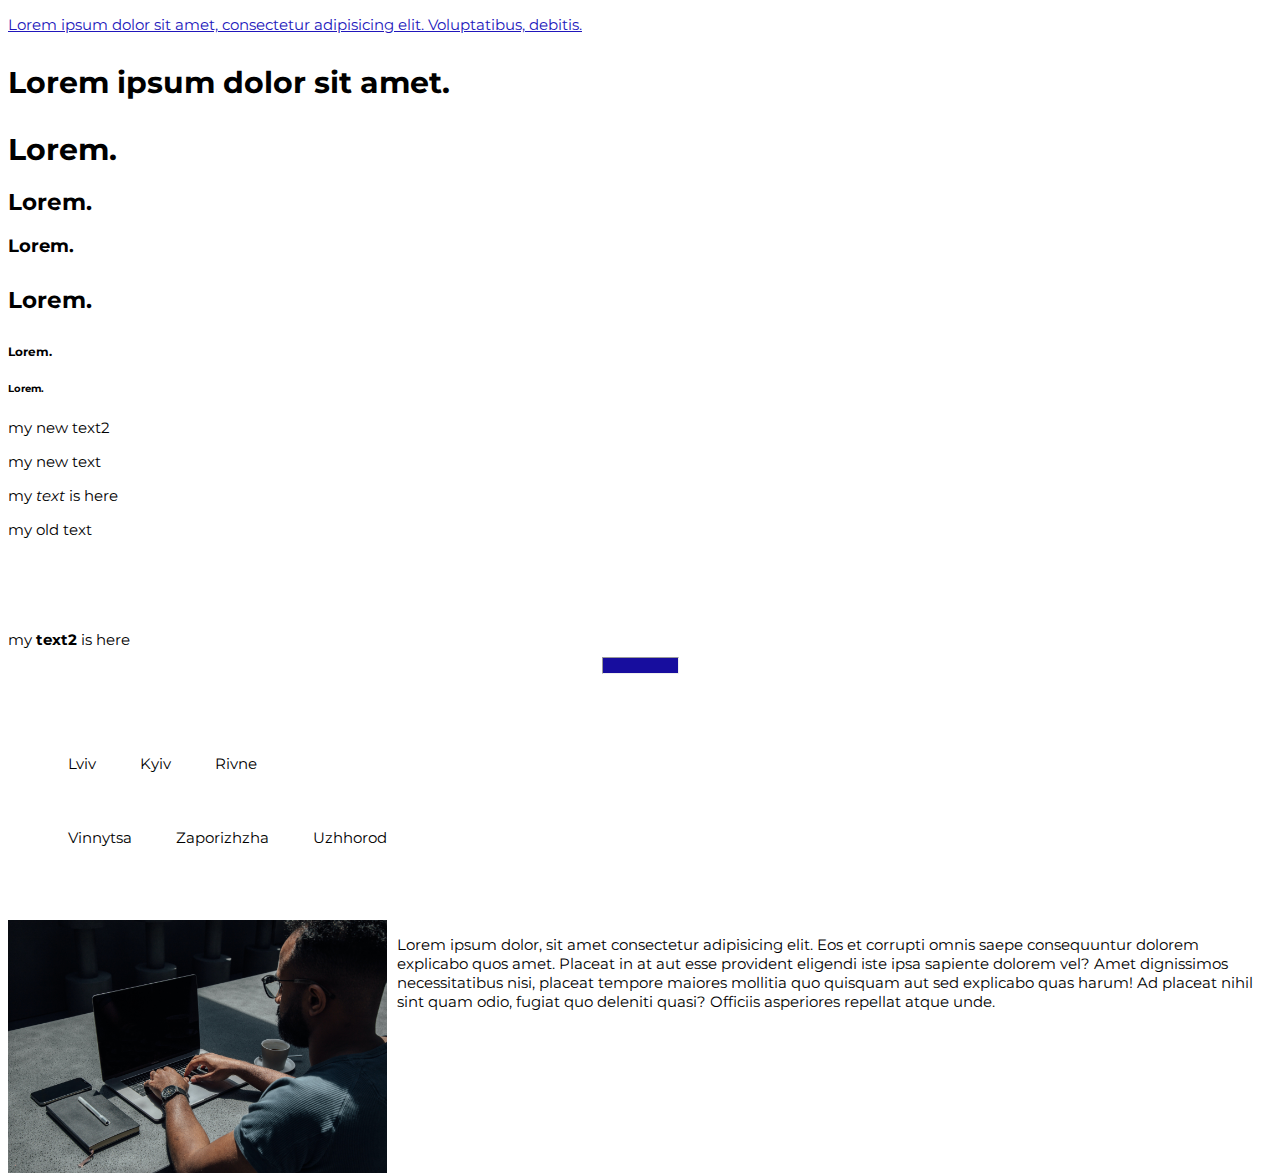
<file: index.html>
<!DOCTYPE html>
<html lang="en">
<head>
    <meta charset="UTF-8">
    <meta http-equiv="X-UA-Compatible" content="IE=edge">
    <meta name="viewport" content="width=device-width, initial-scale=1.0">
    <title>Моя сторінка</title>
    <link rel="stylesheet" href="style.css">
    <link rel="preconnect" href="https://fonts.googleapis.com">
    <link rel="preconnect" href="https://fonts.gstatic.com" crossorigin>
    <link href="https://fonts.googleapis.com/css2?family=Chivo+Mono:ital,wght@0,100;0,200;0,300;0,400;0,500;0,600;0,700;0,800;0,900;1,100;1,200;1,300;1,400;1,500;1,600;1,700;1,800;1,900&family=Lobster&family=Montserrat:wght@100;200;300;400&family=Nunito+Sans:ital,opsz,wght@0,6..12,200;0,6..12,300;0,6..12,400;0,6..12,500;0,6..12,600;0,6..12,700;0,6..12,800;0,6..12,900;0,6..12,1000;1,6..12,200;1,6..12,300;1,6..12,400;1,6..12,500;1,6..12,600;1,6..12,700;1,6..12,800;1,6..12,900;1,6..12,1000&display=swap" rel="stylesheet">
    <!-- <style>
        /* p,div {font-size: 16px;
            color:blueviolet;
            text-align: center;
        } */
        body {background: rgb(221, 173, 173);}
        div ~ p {color: rgb(71, 44, 192)}
        a {
            font-size: 16px;
            font-family: Arial, Helvetica, sans-serif;
            font-weight: 400;
            text-decoration: none;
            margin: 0 30px;
        }
        img {display: block;
            width: 100px;
            margin: 20px;
        }
    </style> -->
</head>
<body>
    <p style="font-size: 1rem; color: #2116bb; text-decoration: underline">Lorem ipsum dolor sit amet, consectetur adipisicing elit. Voluptatibus, debitis.</p>
  
    <div class="header">
        <h1><p>Lorem ipsum dolor sit amet.</p>Lorem.</h1>
        <h2>Lorem.</h2>
        <h3>Lorem.</h3>
        <div>
            <h4 style="font-size: 1.5em;">Lorem.</h4>
            <h5>Lorem.</h5>
            <h6>Lorem.</h5>
            <p>my new text2</p>
        </div>
        <p>my new text</p>
        
    </div>
    
    <span>my <em>text</em> is here</span>
    <p>my old text</p>
    <br><br><br><br>
    <span>my <strong>text2</strong> is here</span>
    <hr style="height: 15px; background-color: rgb(23, 13, 158); width: 75px">
    <br><br>
    <ul style="list-style-type: square;">
        <li>Lviv</li>
        <li>Kyiv</li>
        <li>Rivne</li>
    </ul>
    <ol>
        <li>Vinnytsa</li>
        <li>Zaporizhzha</li>
        <li>Uzhhorod</li>
    </ol>
    <br><br>
    <!-- <a href="https://www.ukrinform.ua/rubric-ato/3763144-u-nimeccini-sogodni-projde-cergova-zustric-u-formati-ramstajn.html">Чергова зустріч у форматі «Рамштайн»</a>
    <a href="https://espreso.tv/sili-ppo-zbili-27-shakhediv">Сили ППО збили 27 "шахедів"</a>
    <a href="https://interfax.com.ua/news/general/935766.html">У Мелітополі чути вибухи - мер</a> -->

    <img src="./images/unsplash-wAZ8pS2D_OA-unsplash.jpg" alt="itclass" style="width: 30%; float: left;" >
    <p>Lorem ipsum dolor, sit amet consectetur adipisicing elit. Eos et corrupti omnis saepe consequuntur dolorem explicabo quos amet. Placeat in at aut esse provident eligendi iste ipsa sapiente dolorem vel?
    Amet dignissimos necessitatibus nisi, placeat tempore maiores mollitia quo quisquam aut sed explicabo quas harum! Ad placeat nihil sint quam odio, fugiat quo deleniti quasi? Officiis asperiores repellat atque unde.</p>


    
    

    
</body>
</html>
</file>
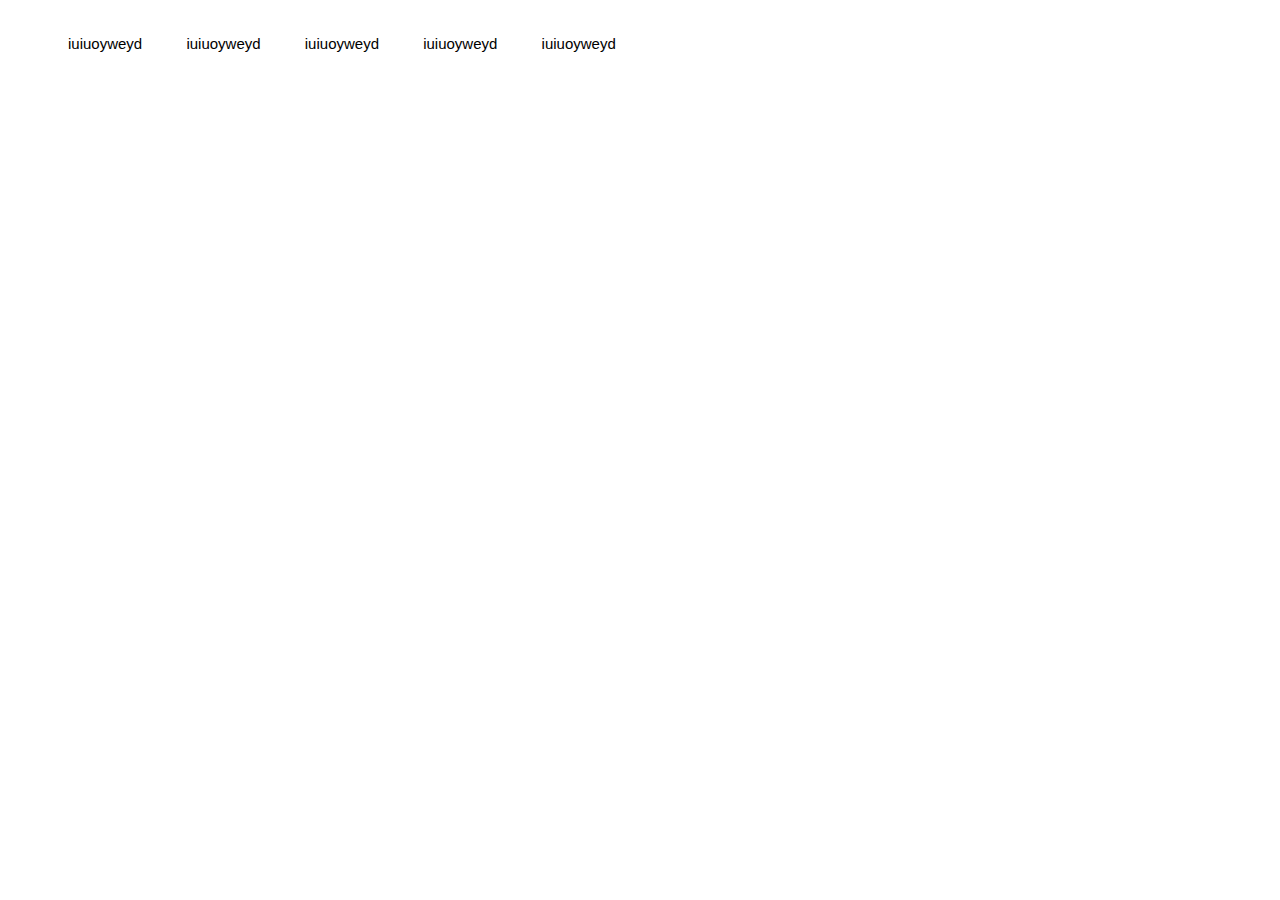
<file: index1.html>
<!DOCTYPE html>
<html lang="en">
<head>
    <meta charset="UTF-8">
    <meta http-equiv="X-UA-Compatible" content="IE=edge">
    <meta name="viewport" content="width=device-width, initial-scale=1.0">
    <link rel="stylesheet" href="./style.css">
    <title>Document</title>
</head>
<div class="header">
    <ol>
        <li>iuiuoyweyd</li>
        <li>iuiuoyweyd</li>
        <li>iuiuoyweyd</li>
        <li>iuiuoyweyd</li>
        <li>iuiuoyweyd</li>
</ol>
</div>
</html>
</file>
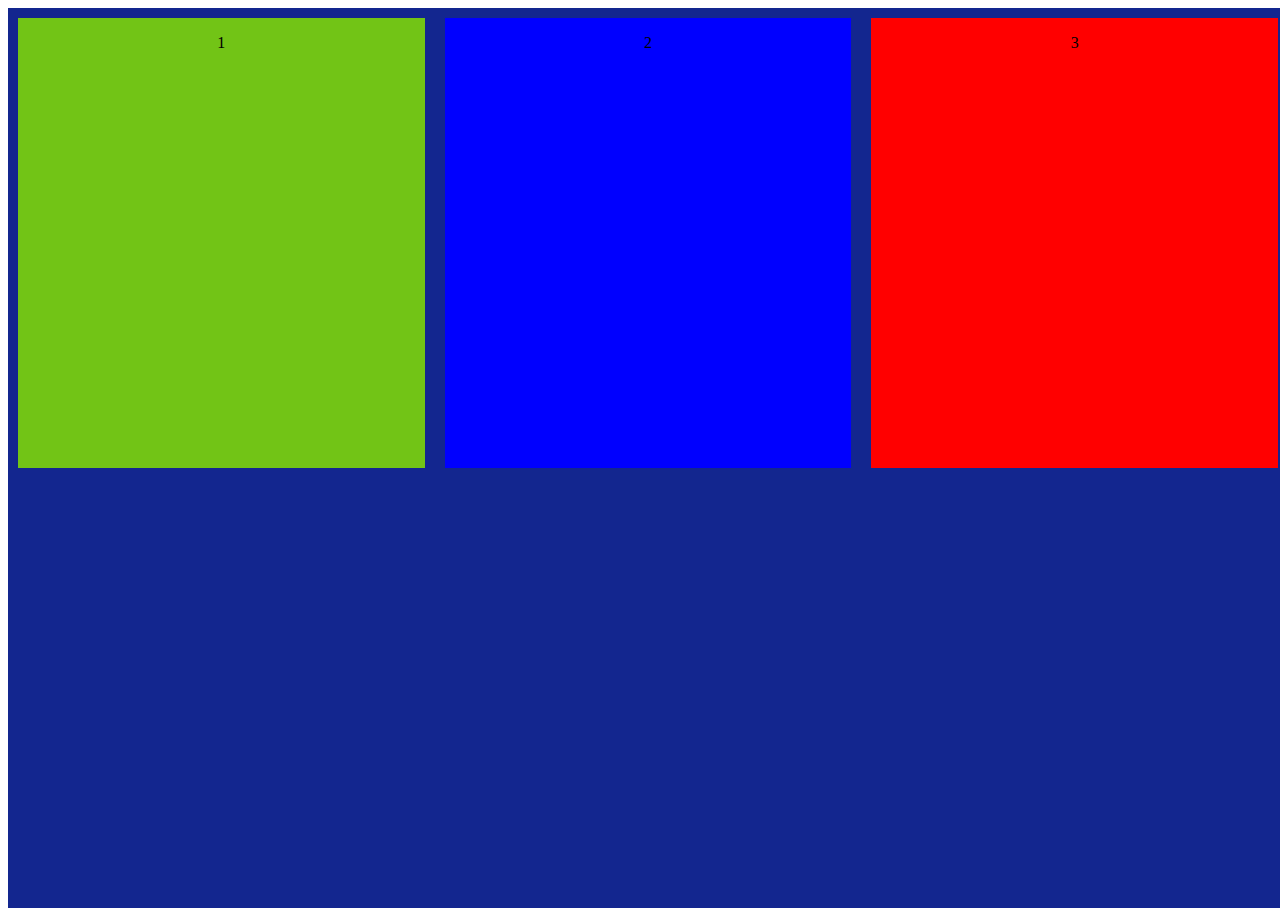
<file: index3.html>
<!DOCTYPE html>
<html lang="en">
<head>
    <meta charset="UTF-8">
    <meta http-equiv="X-UA-Compatible" content="IE=edge">
    <meta name="viewport" content="width=device-width, initial-scale=1.0">
    <link rel="stylesheet" href="style3.css">
    <title>Document</title>

</head>
<body>
    <div class="parent">
        <div class="item1">1</div>
        <div class="item2">2</div>
        <div class="item3">3</div>
    </div>
</body>
</html>
</file>
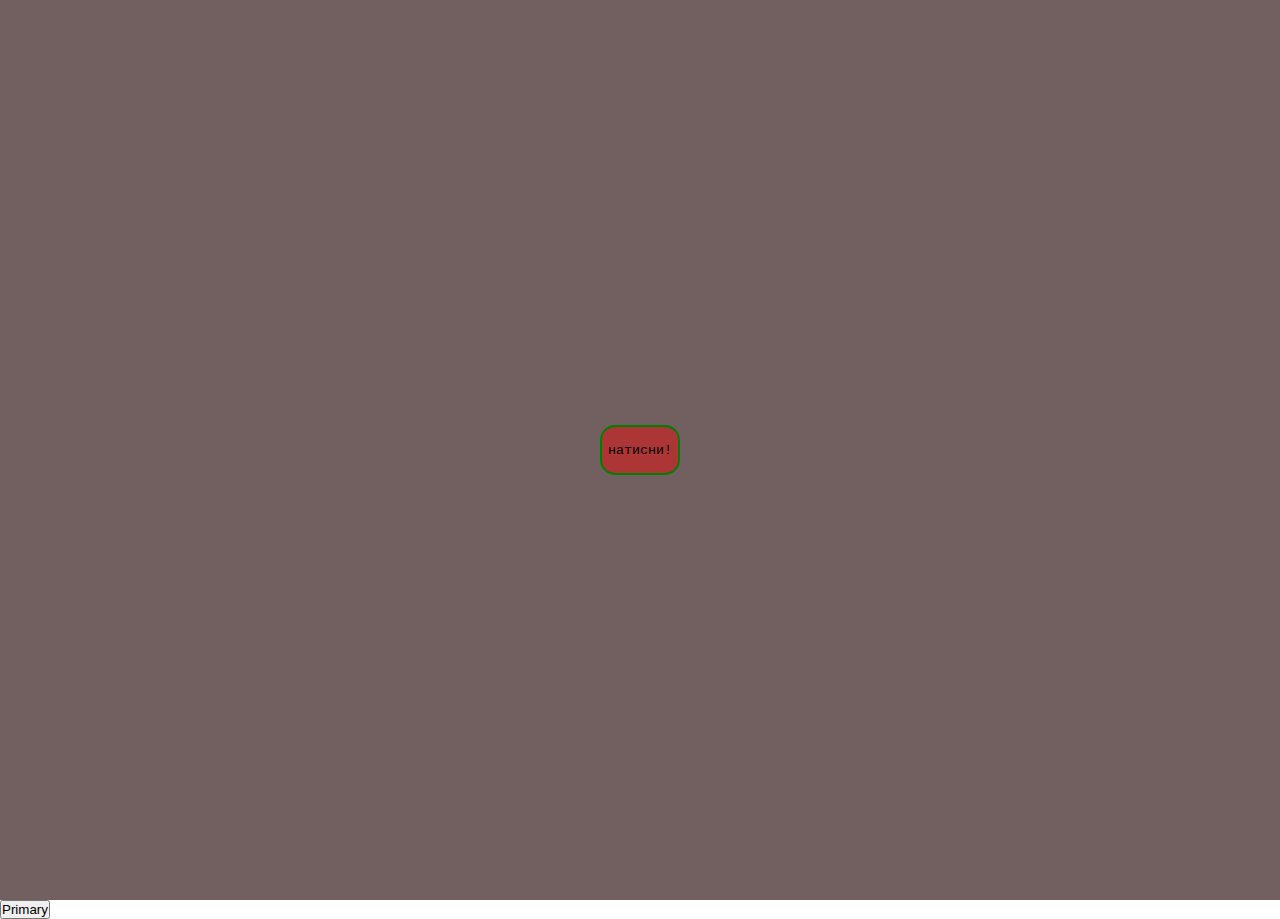
<file: index7.html>
<!DOCTYPE html>
<html lang="en">
<head>
    <meta charset="UTF-8">
    <meta http-equiv="X-UA-Compatible" content="IE=edge">
    <meta name="viewport" content="width=device-width, initial-scale=1.0">
    <link rel="stylesheet" href="style7.css">
    <link href="https://cdn.jsdelivr.net/npm/bootstrap@5.3.2/dist/css/bootstrap.min.css" rel="stylesheet" integrity="sha384-T3c6CoIi6uLrA9TneNEoa7RxnatzjcDSCmG1MXxSR1GAsXEV/Dwwykc2MPK8M2HN" crossorigin="anonymous">
    <title>Document</title>
</head>
<body>
    <div type="button" class="parents">
        <button class="button">натисни!</button>
    </div>
    <button type="button" class="btn btn-outline-primary">Primary</button>
</body>
</html>
</file>
<file: style.css>
html {
    font-size: 15px;
}
/* p,div {font-size: 16px;
color:blueviolet;
text-align: center;
} */
/* body {
    background: rgb(221, 173, 173);
} */

/* #text-3 {
    color: black;
}
p {
    color: greenyellow;
}

.text-1 {
    color: blueviolet!important;
}
/* .text-1 {
    color: rgb(219, 170, 8); */
/* } */


/* .text-2 {
    font-size: 36px!important; */

/* main.css */
/* @import './utilities.css';
/* Your main CSS code follows here */
/* .header {
    background-color: var(--primary-color);
  }
  
  .button {
    background-color: var(--primary-color);
    color: white;
  } */ 

  /* :root {
    --primary-color: #3498db; /* Blue color */
  /* }

  .header {
    background-color: var(--primary-color);
  }  */
 body{
        
    font-family: 'Montserrat', sans-serif, 'Lobster', cursive, 'Chivo Mono', monospace, 'Nunito Sans', sans-serif;
    font-weight: 400;
 }
 
@import './utilities.css';
  

body {
        background-color: var(--primary-color);

      }
p {
    font-size: var(--primary-text-size);
}
h1,h2,h3 {
    color: var(--secondary-color);
/* }
ol{
    margin: 0%; */
}
li{
    display: inline-block;
    margin: 20px;
}
/* .header {
    width: 100%;
    background-color: blue;
} */
img {
    margin-right: 10px;
}
</file>
<file: style3.css>
.parent {
    display: flex;
    width: 100vw;
    height: 100vh;
    background-color: #13268f;
    flex-direction: rows-reverse;
    flex-wrap: nowrap;
    justify-content: space-around;
    max-width: fit-content;
    /* align-items: stretch; */

    
}

.item1,.item2,.item3 {
    width: 450px;
    height: 450px;
    line-height: 50px;
    text-align: center;
    margin: 10px;
    /* padding: 10px; */
}
.item1 {
    background-color: #72c416;
    flex-grow: 1;
}
.item2 {
    background-color: blue;
    flex-grow: 10;
}
.item3 {
    background-color: red;
    flex-grow: 3;
}
</file>
<file: style7.css>
* {
    padding: 0;
    margin: 0;
}

.parents {
    position: relative;
    width: 100vw;
    height: 100vh;
    background-color: #725f5f;
}
.button {
    font-family: 'Roboto Mono', monospace;
    background-color: #ac3535;
    border: 2px solid green;
    border-radius: 15px;
    position: absolute;
    left: 50%;
    top: 50%;
    width: 80px; 
    height: 50px;
    transform: translate(-50%, -50%);
    transition: transform 2s ease-in-out;
    
}

.button:hover {
    background-color: #1719ac;
    filter: drop-shadow(2px 2px 2px yellow);
    cursor: pointer;
}
</file>
